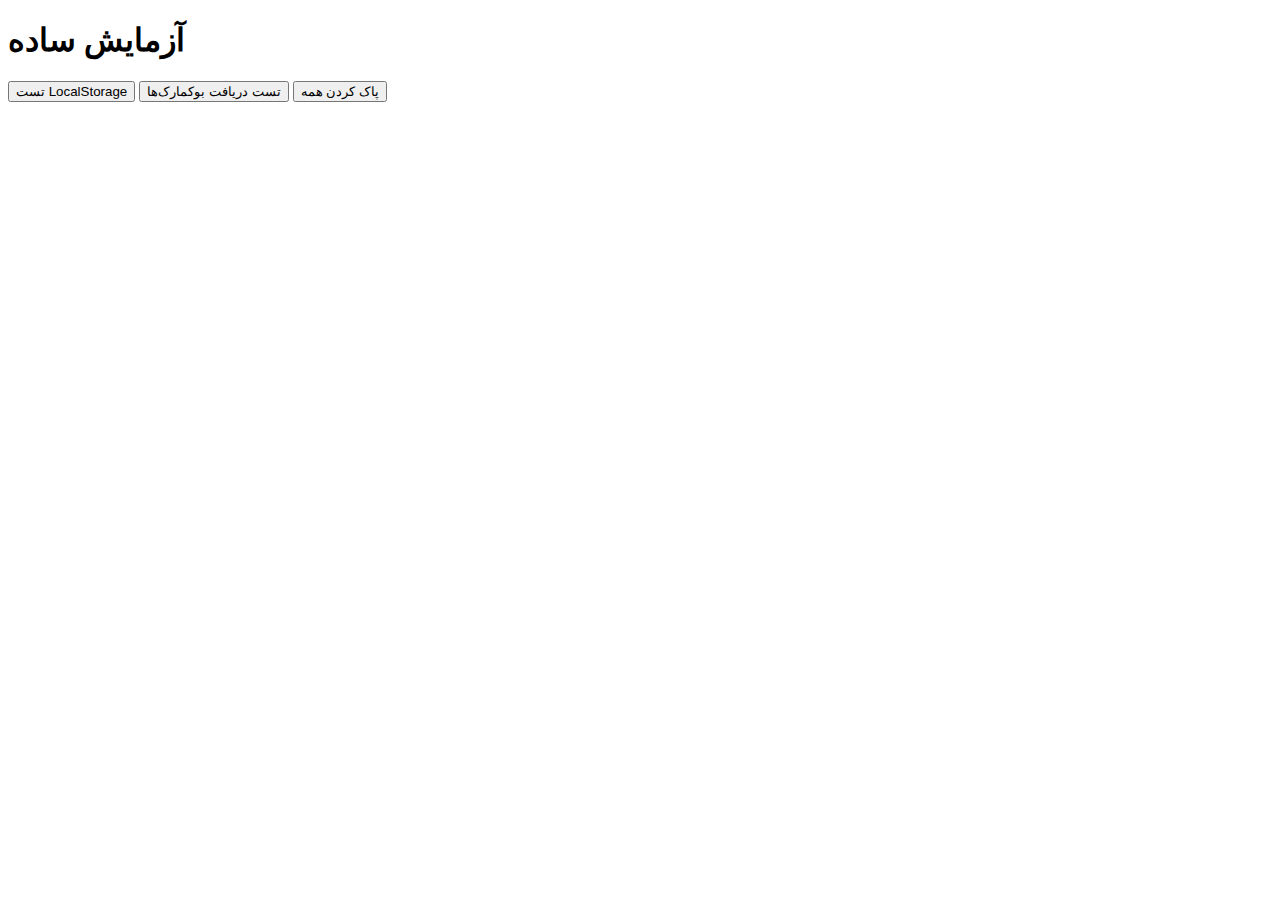
<file: debug.html>
<!DOCTYPE html>
<html lang="fa">
<head>
    <meta charset="UTF-8">
    <title>Debug NetCofe</title>
</head>
<body>
    <h1>آزمایش ساده</h1>
    <button onclick="testLocalStorage()">تست LocalStorage</button>
    <button onclick="testFetch()">تست دریافت بوکمارک‌ها</button>
    <button onclick="clearAll()">پاک کردن همه</button>
    
	
    <div id="result"></div>
    
    <script>
        async function testLocalStorage() {
            try {
                localStorage.setItem('test', 'کار میکند!');
                const result = localStorage.getItem('test');
                document.getElementById('result').innerHTML = 
                    `✅ LocalStorage کار می‌کند: ${result}`;
            } catch (e) {
                document.getElementById('result').innerHTML = 
                    `❌ LocalStorage خطا: ${e.message}`;
            }
        }
        
        async function testFetch() {
            try {
                const response = await fetch('data/bookmarks.json');
                const data = await response.json();
                document.getElementById('result').innerHTML = 
                    `✅ دریافت بوکمارک‌ها موفق: ${data.bookmarks.length} آیتم`;
            } catch (e) {
                document.getElementById('result').innerHTML = 
                    `❌ دریافت بوکمارک‌ها خطا: ${e.message}`;
            }
        }
        
        function clearAll() {
            localStorage.clear();
            document.getElementById('result').innerHTML = 
                '✅ LocalStorage پاک شد';
        }
    </script>
</body>
</html>
</file>
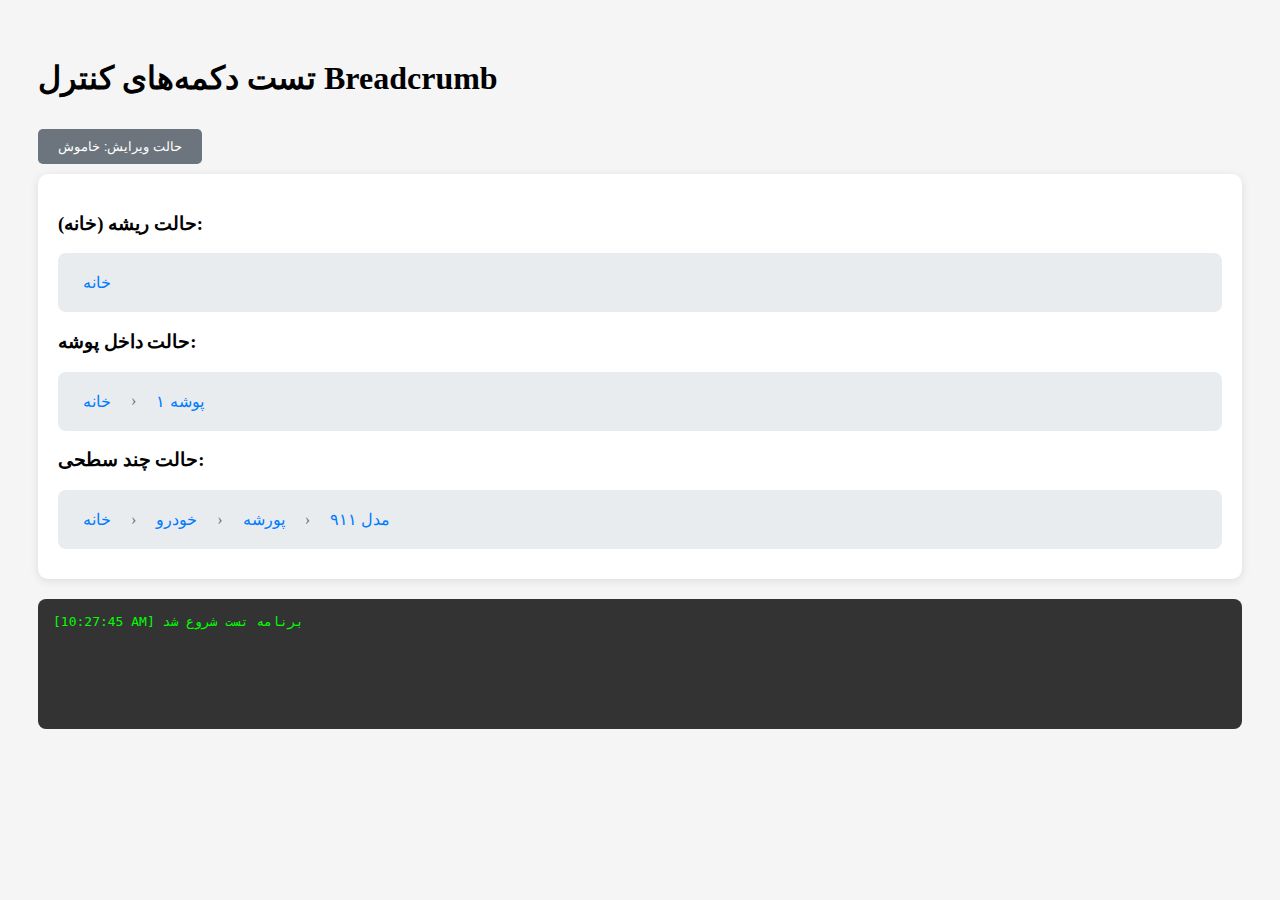
<file: test-breadcrumb.html>
<!DOCTYPE html>
<html lang="fa">
<head>
    <meta charset="UTF-8">
    <title>تست دکمه‌های کنترل</title>
    <style>
        body {
            font-family: Tahoma;
            padding: 30px;
            background: #f5f5f5;
        }
        .test-container {
            background: white;
            padding: 20px;
            border-radius: 10px;
            box-shadow: 0 2px 10px rgba(0,0,0,0.1);
            margin-bottom: 20px;
        }
        .breadcrumb-test {
            display: flex;
            align-items: center;
            padding: 15px;
            background: #e9ecef;
            border-radius: 8px;
            margin: 10px 0;
        }
        .crumb-test {
            color: #007bff;
            cursor: pointer;
            padding: 5px 10px;
            border-radius: 4px;
            background: none;
            border: none;
            font-size: 16px;
        }
        .crumb-test:hover {
            background: rgba(0, 123, 255, 0.1);
        }
        .control-btn {
            width: 30px;
            height: 30px;
            border-radius: 50%;
            border: none;
            cursor: pointer;
            margin-right: 10px;
            font-size: 16px;
            display: flex;
            align-items: center;
            justify-content: center;
            transition: all 0.2s;
        }
        .control-btn:hover {
            transform: scale(1.1);
        }
        .delete { background: #dc3545; color: white; }
        .add { background: #28a745; color: white; }
        .view { background: #007bff; color: white; }
        .back { background: #ffc107; color: #333; }
        .separator {
            margin: 0 10px;
            color: #6c757d;
        }
        #log {
            background: #333;
            color: #0f0;
            padding: 15px;
            font-family: monospace;
            border-radius: 8px;
            margin-top: 20px;
            min-height: 100px;
            overflow-y: auto;
        }
        .toggle-btn {
            padding: 10px 20px;
            background: #6c757d;
            color: white;
            border: none;
            border-radius: 5px;
            cursor: pointer;
            margin: 10px 0;
        }
        .toggle-btn:hover {
            background: #5a6268;
        }
        .edit-mode {
            border: 2px solid #007bff;
        }
    </style>
</head>
<body>
    <h1>تست دکمه‌های کنترل Breadcrumb</h1>
    
    <button class="toggle-btn" onclick="toggleEditMode()">
        حالت ویرایش: <span id="mode-status">خاموش</span>
    </button>
    
    <div class="test-container">
        <h3>حالت ریشه (خانه):</h3>
        <div class="breadcrumb-test" id="breadcrumb-root">
            <button class="crumb-test" onclick="log('خانه کلیک شد')">خانه</button>
            <button class="control-btn delete" onclick="log('حذف کلیک شد')">❌</button>
            <button class="control-btn add" onclick="log('افزودن کلیک شد')">➕</button>
            <button class="control-btn view" onclick="log('تغییر نمایش کلیک شد')">👁️</button>
        </div>
        
        <h3>حالت داخل پوشه:</h3>
        <div class="breadcrumb-test" id="breadcrumb-folder">
            <button class="crumb-test" onclick="log('خانه کلیک شد')">خانه</button>
            <span class="separator">›</span>
            <button class="crumb-test" onclick="log('پوشه ۱ کلیک شد')">پوشه ۱</button>
            <button class="control-btn add" onclick="log('افزودن کلیک شد')">➕</button>
            <button class="control-btn view" onclick="log('تغییر نمایش کلیک شد')">👁️</button>
            <button class="control-btn back" onclick="log('برگشت کلیک شد')">↩️</button>
        </div>
        
        <h3>حالت چند سطحی:</h3>
        <div class="breadcrumb-test" id="breadcrumb-deep">
            <button class="crumb-test" onclick="log('خانه کلیک شد')">خانه</button>
            <span class="separator">›</span>
            <button class="crumb-test" onclick="log('پوشه ۱ کلیک شد')">خودرو</button>
            <span class="separator">›</span>
            <button class="crumb-test" onclick="log('پوشه ۲ کلیک شد')">پورشه</button>
            <span class="separator">›</span>
            <button class="crumb-test" onclick="log('پوشه ۳ کلیک شد')">مدل ۹۱۱</button>
            <button class="control-btn add" onclick="log('افزودن کلیک شد')">➕</button>
            <button class="control-btn view" onclick="log('تغییر نمایش کلیک شد')">👁️</button>
            <button class="control-btn back" onclick="log('برگشت کلیک شد')">↩️</button>
        </div>
    </div>
    
    <div id="log"></div>
    
    <script>
        let isEditMode = false;
        
        function log(message) {
            const logDiv = document.getElementById('log');
            const time = new Date().toLocaleTimeString();
            logDiv.innerHTML += `[${time}] ${message}<br>`;
            console.log(message);
        }
        
        function toggleEditMode() {
            isEditMode = !isEditMode;
            const status = document.getElementById('mode-status');
            const containers = document.querySelectorAll('.breadcrumb-test');
            
            if (isEditMode) {
                status.textContent = 'روشن';
                containers.forEach(container => {
                    container.classList.add('edit-mode');
                    container.querySelectorAll('.control-btn').forEach(btn => {
                        btn.style.display = 'flex';
                    });
                });
                log('حالت ویرایش روشن شد');
            } else {
                status.textContent = 'خاموش';
                containers.forEach(container => {
                    container.classList.remove('edit-mode');
                    container.querySelectorAll('.control-btn').forEach(btn => {
                        btn.style.display = 'none';
                    });
                });
                log('حالت ویرایش خاموش شد');
            }
        }
        
        // شبیه‌سازی کلیک روی Breadcrumb
        document.querySelectorAll('.crumb-test').forEach(crumb => {
            crumb.addEventListener('click', function(e) {
                e.preventDefault();
                log(`کلیک روی Breadcrumb: "${this.textContent}"`);
            });
        });
        
        log('برنامه تست شروع شد');
        
        // ابتدا دکمه‌ها رو مخفی کن
        document.querySelectorAll('.control-btn').forEach(btn => {
            btn.style.display = 'none';
        });
    </script>
</body>
</html>
</file>
